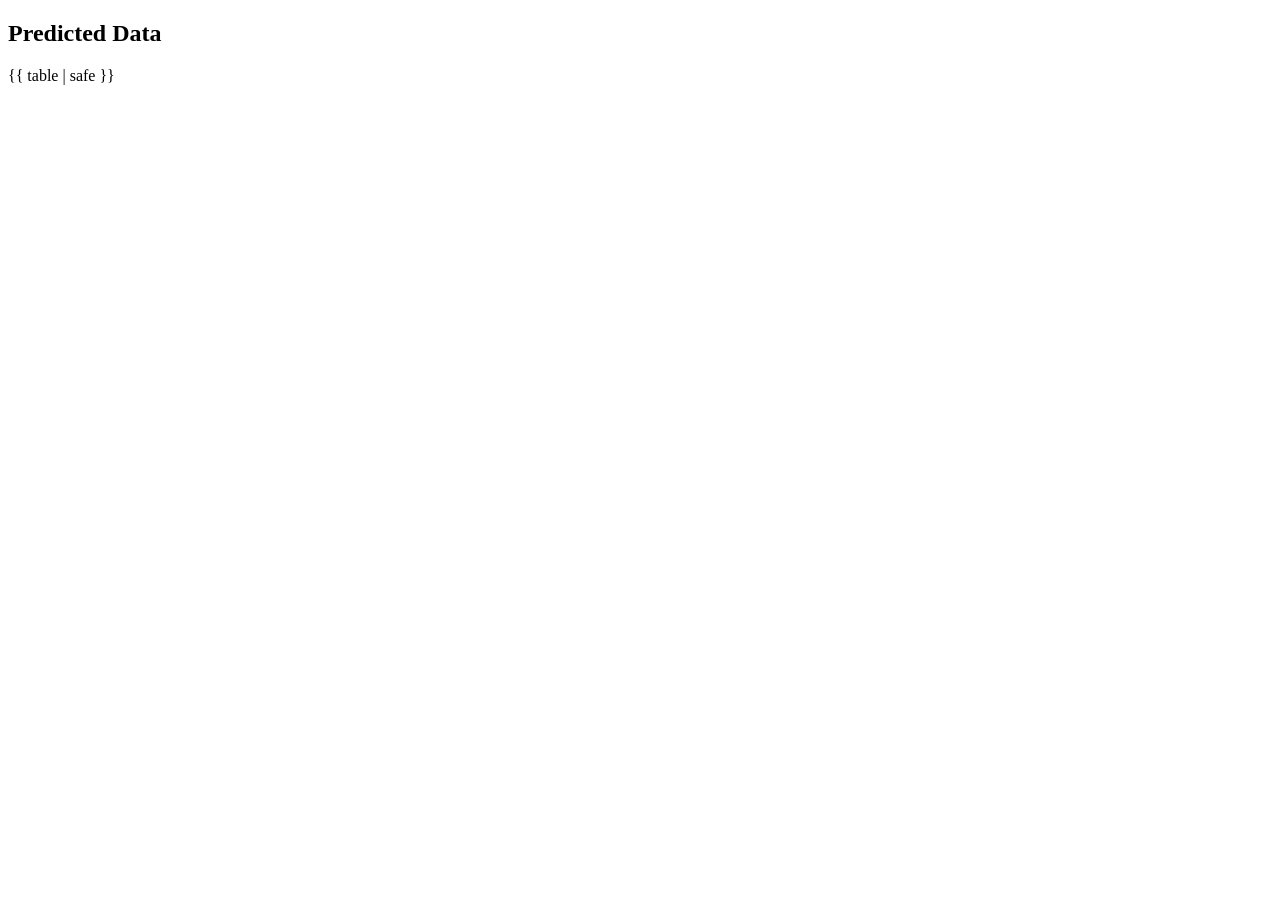
<file: templates/table.html>
<!DOCTYPE html>
<html>
    <head>
        <meta charset="utf-8">
        <meta http-equiv="X-UA-Compatible" content="IE=edge">
        <title>Data Table</title>
        <meta name="description" content="">
        <meta name="viewport" content="width=device-width, initial-scale=1">
        <link rel="stylesheet" href="">
        <style> 
            table {
                border-collapse: collapse;
                width: 100%;
            }
            th, td {
                border: 1px solid black;
                padding: 8px;
                text-align: left;
            }
        </style>
    </head>
    <body>
       <h2> Predicted Data </h2>
       {{ table | safe }}
    </body>
</html>
</file>
